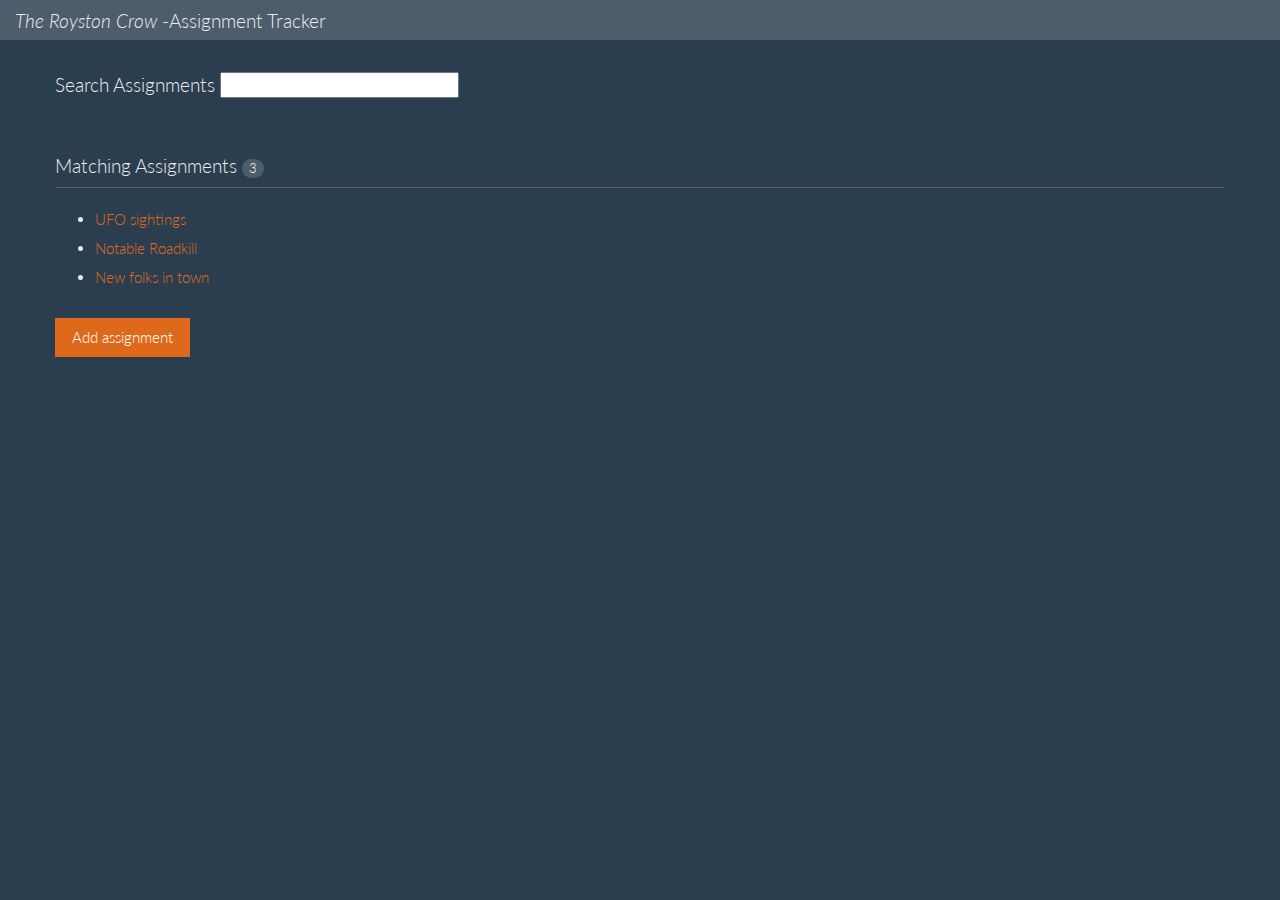
<file: index.html>
<!DOCTYPE html>
<html lang="en" ng-app="reporterAssignments">
  <head>
    <meta charset="UTF-8">
    <title>Assignment Editor</title>
    <script src="lib/angular.js"></script>
    <script src="lib/angular-ui-router.js"></script>
    <script src="app.js"></script>
    <script src="services/AssignmentFactory.js"></script>
    <script src="services/UtilityFactory.js"></script>
    <script src="controllers/AssignmentCtrl.js"></script>
    <script src="controllers/ReporterCtrl.js"></script>
    <link rel="stylesheet" href="css/bootstrap-superhero.css">
  </head>
  <body>
    <nav class="navbar navbar-default">
      <div class="container-fluid">
        <div class="navbar-header">
          <a class="navbar-brand" href="/"><em>The Royston Crow</em>  -Assignment Tracker</a>
        </div>
      </div>
    </nav>
    <div class="container">
      <div ui-view></div>
    </div>
  </body>
</html>
</file>
